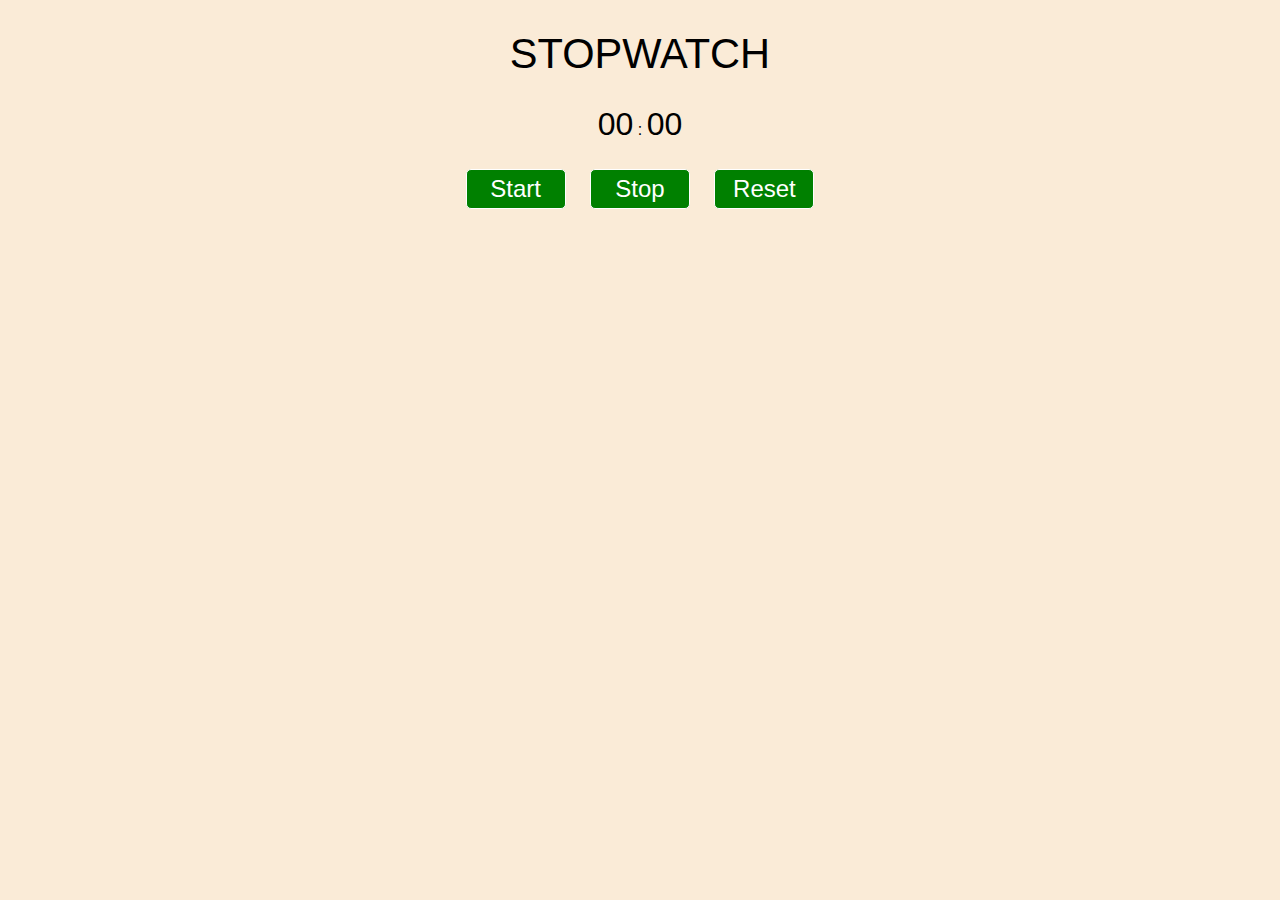
<file: index.html>
<!DOCTYPE html>
<html lang="en">

<head>
    <meta charset="UTF-8">
    <meta http-equiv="X-UA-Compatible" content="IE=edge">
    <meta name="viewport" content="width=device-width, initial-scale=1.0">
    <title>Stopwatch</title>
    <link rel="stylesheet" href="styles.css">
</head>

<body>
    <div class="wrapper">
        <h1>Stopwatch</h1>
        <p>
            <span id="second">00</span> :
            <span id="tens">00</span>
        </p>
        <button id="btn-start">Start</button>
        <button id="btn-stop">Stop</button>
        <button id="btn-reset">Reset</button>
    </div>

    <script src="scripts.js"></script>
</body>

</html>
</file>
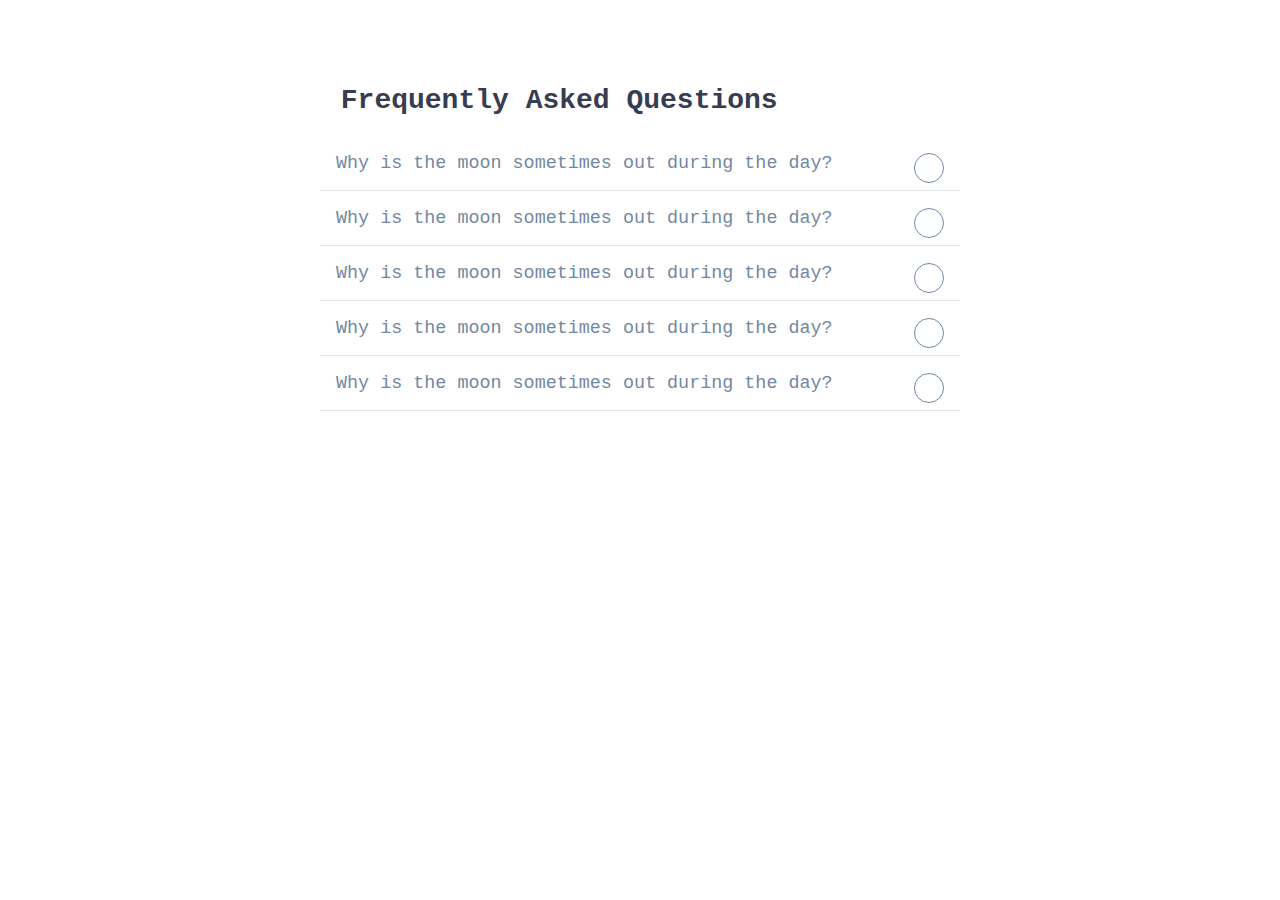
<file: JS- FAQ/index.html>
<!DOCTYPE html>
<html lang="en">

<head>
    <meta charset="UTF-8">
    <meta name="viewport" content="width=device-width, initial-scale=1.0">
    <title>FAQ Accordion</title>

    <link rel="stylesheet" href="styles.css">
</head>

<body>

    <div class="container">
        <h3>Frequently Asked Questions</h3>

        <div class="accordion">
            <div class="accordion-item">
                <a>Why is the moon sometimes out during the day?</a>
                <div class="content">
                    <p>
                        Lorem ipsum dolor sit amet consectetur adipisicing elit. In amet labore necessitatibus tempora quaerat minus ducimus provident, ullam hic quidem culpa deleniti laborum! Facere recusandae voluptatum consectetur inventore perferendis iure!
                    </p>
                </div>
            </div>
            <div class="accordion-item">
                <a>Why is the moon sometimes out during the day?</a>
                <div class="content">
                    <p>
                        Lorem ipsum dolor sit amet consectetur adipisicing elit. In amet labore necessitatibus tempora quaerat minus ducimus provident, ullam hic quidem culpa deleniti laborum! Facere recusandae voluptatum consectetur inventore perferendis iure!
                    </p>
                </div>
            </div>
            <div class="accordion-item">
                <a>Why is the moon sometimes out during the day?</a>
                <div class="content">
                    <p>
                        Lorem ipsum dolor sit amet consectetur adipisicing elit. In amet labore necessitatibus tempora quaerat minus ducimus provident, ullam hic quidem culpa deleniti laborum! Facere recusandae voluptatum consectetur inventore perferendis iure!
                    </p>
                </div>
            </div>
            <div class="accordion-item">
                <a>Why is the moon sometimes out during the day?</a>
                <div class="content">
                    <p>
                        Lorem ipsum dolor sit amet consectetur adipisicing elit. In amet labore necessitatibus tempora quaerat minus ducimus provident, ullam hic quidem culpa deleniti laborum! Facere recusandae voluptatum consectetur inventore perferendis iure!
                    </p>
                </div>
            </div>
            <div class="accordion-item">
                <a>Why is the moon sometimes out during the day?</a>
                <div class="content">
                    <p>
                        Lorem ipsum dolor sit amet consectetur adipisicing elit. In amet labore necessitatibus tempora quaerat minus ducimus provident, ullam hic quidem culpa deleniti laborum! Facere recusandae voluptatum consectetur inventore perferendis iure!
                    </p>
                </div>
            </div>
        </div>
    </div>

    <script src="script.js"></script>
</body>

</html>
</file>
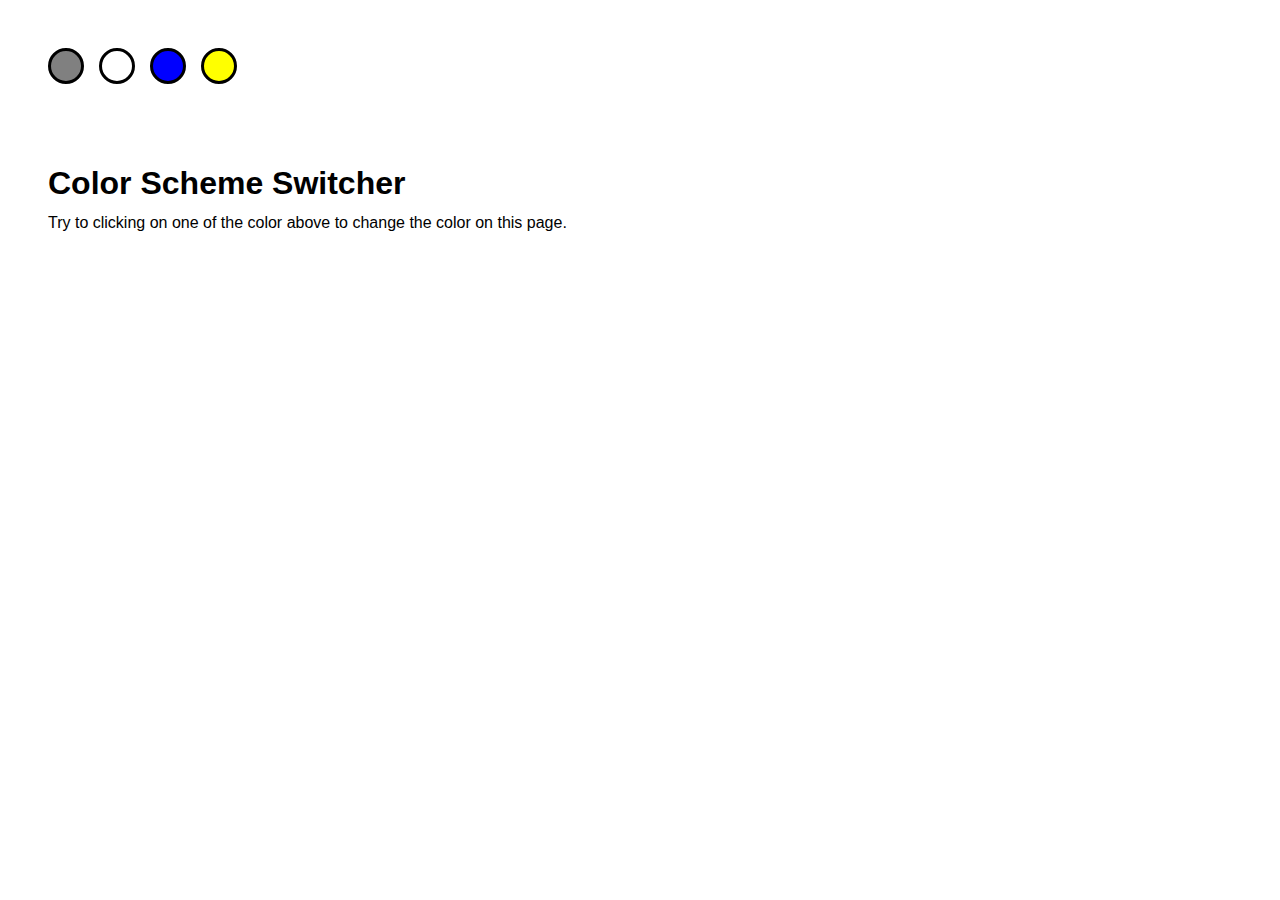
<file: JS2-Color Scheme Switcher/index.html>
<!DOCTYPE html>
<html lang="en">

<head>
    <meta charset="UTF-8">
    <meta http-equiv="X-UA-Compatible" content="IE=edge">
    <meta name="viewport" content="width=device-width, initial-scale=1.0">
    <title>Color Scheme Switcher</title>

    <link rel="stylesheet" href="styles.css">
</head>

<body>
    <ul id="switcher">
        <li id="grayBtn"> </li>
        <li id="whiteBtn"> </li>
        <li id="blueBtn"> </li>
        <li id="yellowBtn"> </li>
    </ul>
    <h1>Color Scheme Switcher</h1>
    <p>Try to clicking on one of the color above to change the color on this page.</p>

    <script src="scripts.js"></script>
</body>

</html>
</file>
<file: styles.css>
body {
    box-sizing: border-box;
    font-family: arial;
    margin: 0;
    padding: 0;
    background-color: antiquewhite;
    height: 100%;
}

.wrapper {
    width: 800px;
    margin: 30px auto;
    text-align: center;
}

h1,
h2,
h3 {
    font-size: 2.6rem;
    font-weight: 100;
    text-transform: uppercase;
}

#second,
#tens {
    font-size: 2rem;
}

button {
    border-radius: 5px;
    width: 100px;
    background-color: green;
    color: white;
    border: 1px solid white;
    text-decoration: none;
    font-size: 1.5rem;
    padding: 5px 5px;
    margin: 10px;
    cursor: pointer;
}

button:hover {
    transition: 0.3s;
    background-color: aliceblue;
    color: black;
    border: 1px solid black;
}
</file>
<file: JS2-Color Scheme Switcher/styles.css>
body {
    margin: 3rem;
    padding: 0;
    font-family: sans-serif;
    font-size: 18 px;
    line-height: 1.5;
}

h1 {
    line-height: 1.25;
    margin: 2em 0 0;
}

p {
    margin: .5rem 0;
}

#switcher {
    list-style: none;
    margin: 0;
    padding: 0;
    overflow: hidden;
}

#switcher li {
    float: left;
    width: 30px;
    height: 30px;
    margin: 0 15px 15px 0;
    border-radius: 30px;
    border: 3px solid black;
}

#grayBtn {
    background-color: gray;
}

#whiteBtn {
    background-color: white;
}

#blueBtn {
    background-color: blue;
}

#yellowBtn {
    background-color: yellow;
}
</file>
<file: JS- FAQ/styles.css>
@import url('https://code.ionicframework.com/ionicons/2.0.1/css/ionicons.min.css');
*,
*:before,
*:after {
    -webkit-box-sizing: inherit;
    box-sizing: inherit;
}

html {
    -webkit-box-sizing: border-box;
    box-sizing: border-box;
}

body {
    margin: 0;
    padding: 0;
    font-family: 'Courier New', Courier, monospace;
    background: #fff;
    color: #4d5974;
    display: -webkit-box;
    display: -webkit-flex;
    display: -ms-flexbox;
    display: flex;
    min-height: 100vh;
}

.container {
    margin: 0 auto;
    padding: 4rem;
    width: 48rem;
}

h3 {
    font-size: 1.75rem;
    color: #373d51;
    padding: 1.3rem;
    margin: 0;
}

.accordion a {
    position: relative;
    display: -webkit-box;
    display: -webkit-flex;
    display: -ms-flexbox;
    display: flex;
    -webkit-box-orient: vertical;
    -webkit-box-direction: normal;
    -webkit-flex-direction: column;
    -ms-flex-direction: column;
    flex-direction: column;
    width: 100%;
    padding: 1rem 3rem 1rem 1rem;
    color: #7288a2;
    font-size: 1.15rem;
    font-weight: 400;
    border-bottom: 1px solid #e5e5e5;
}

.accordion a:hover,
.accordion a:hover::after {
    cursor: pointer;
    color: #03b5d2;
}

.accordion a:hover::after {
    border: 1px solid #03b5d2;
}

.accordion a::after {
    font-family: 'Ionicons';
    content: '\f218';
    position: absolute;
    float: right;
    right: 1rem;
    font-size: 1rem;
    color: #7288a2;
    padding: 5px;
    width: 30px;
    height: 30px;
    -webkit-border-radius: 50%;
    -moz-border-radius: 50%;
    border-radius: 50%;
    border: 1px solid #7288a2;
    text-align: center;
}

.accordion a.active::after {
    font-family: 'Ionicons';
    content: '\f209';
    color: #03b5d2;
    border: 1px solid #03b5d2;
}

.accordion .content {
    padding: 0 1rem;
    max-height: 0;
    opacity: 0;
    border-bottom: 1px solid #e5e5e5;
    overflow: hidden;
    clear: both;
    -webkit-transition: all 0.2s ease 0.15s;
    -o-transition: all 0.2s ease 0.15s;
    transition: all 0.2s ease 0.15s;
}

.accordion .content p {
    font-size: 1rem;
    font-weight: 300;
}

.accordion .content.active {
    opacity: 1;
    padding: 1rem;
    max-height: 100%;
    -webkit-transition: all 0.35s ease 0.15s;
    -o-transition: all 0.35s ease 0.15s;
    transition: all 0.35s ease 0.15s;
}
</file>
